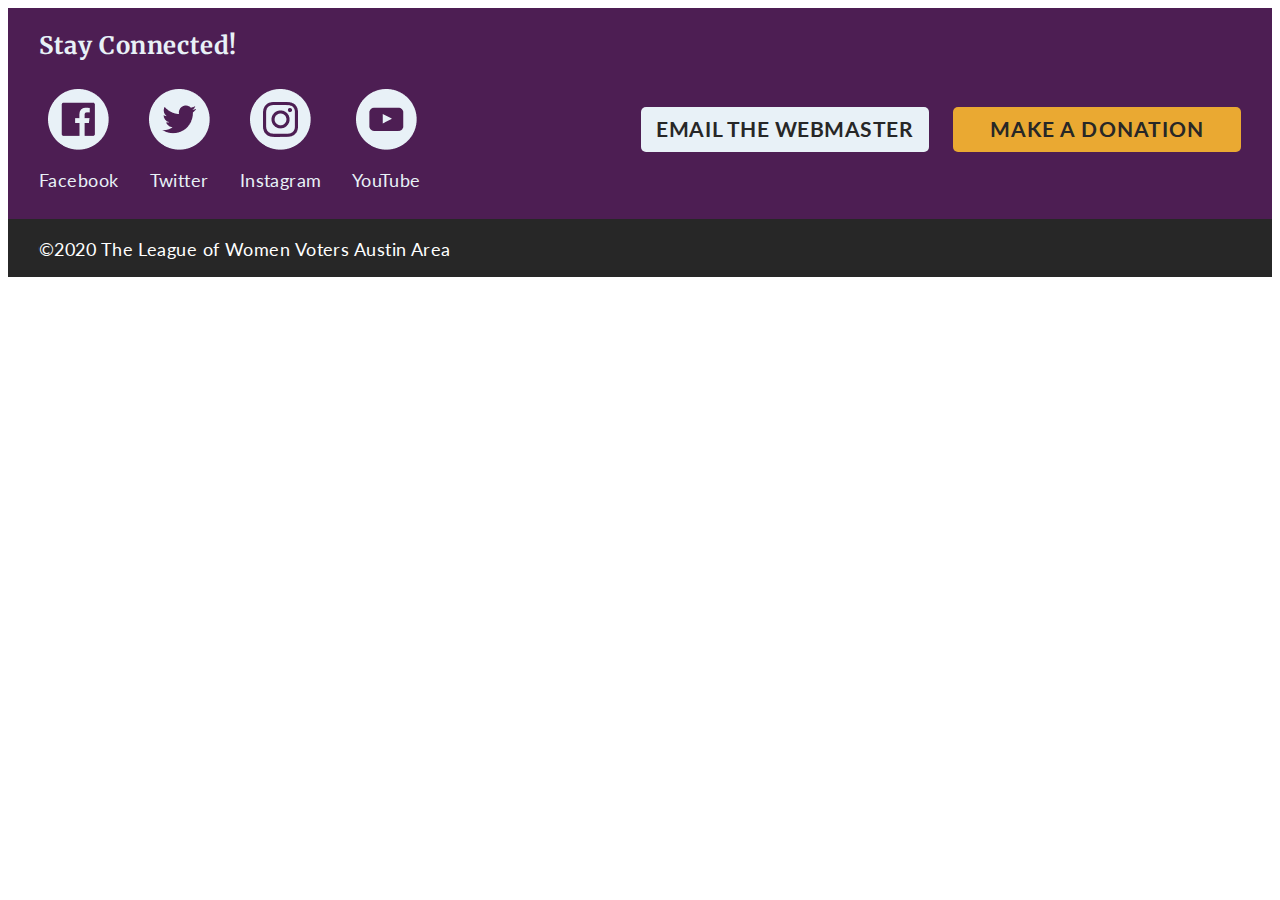
<file: footer.html>
<!DOCTYPE html>
<html lang="en">
<head>
    <meta charset="UTF-8">
    <meta name="viewport" content="width=device-width, initial-scale=1.0">
    <title>LWVAA Footer</title>
    <link rel="stylesheet" type="text/css" href="CSS/footer.css">
    <link href="https://fonts.googleapis.com/css2?family=Lato:ital,wght@0,400;0,700;1,400&family=Merriweather:wght@400;700&display=swap" rel="stylesheet">
</head>
<body>
    <div id=wrap>
        <div class="stayConnectedWrapper">
            <h3>Stay Connected!</h3>
        </div>
        <div id="footerContainer">
                <div class="middleWrapper">
                    <div class="socialWrapper">
                        <div class="socialLink">
                            <img src="Images/FaceBook.png">
                            <p>Facebook</p>
                        </div><div class="socialLink">
                            <img src="Images/Twitter.png">
                            <p>Twitter</p>
                        </div><div class="socialLink">
                            <img src="Images/Instagram.png">
                            <p>Instagram</p>
                        </div><div class="socialLink">
                            <img src="Images/YouTube.png">
                            <p>YouTube</p>
                        </div>
                    </div>
                    <div class="bottomButtons">
                        <div class="webMasterButton">
                            <a href="" class="webMasterButtonText">Email the Webmaster</a>
                        </div>
                        <div class="makeAdonationButton2">
                            <a href="" class="makeAdonationButtonTex2">Make a Donation</a>
                        </div>
                    </div>
                </div>
            </div>
        <div class="copyrightBar">
            <div  class="copywrightWrapper">
                <p>©2020 The League of Women Voters Austin Area</p>
            </div>
        </div>  
    </div>    
</body>
</html>
</file>
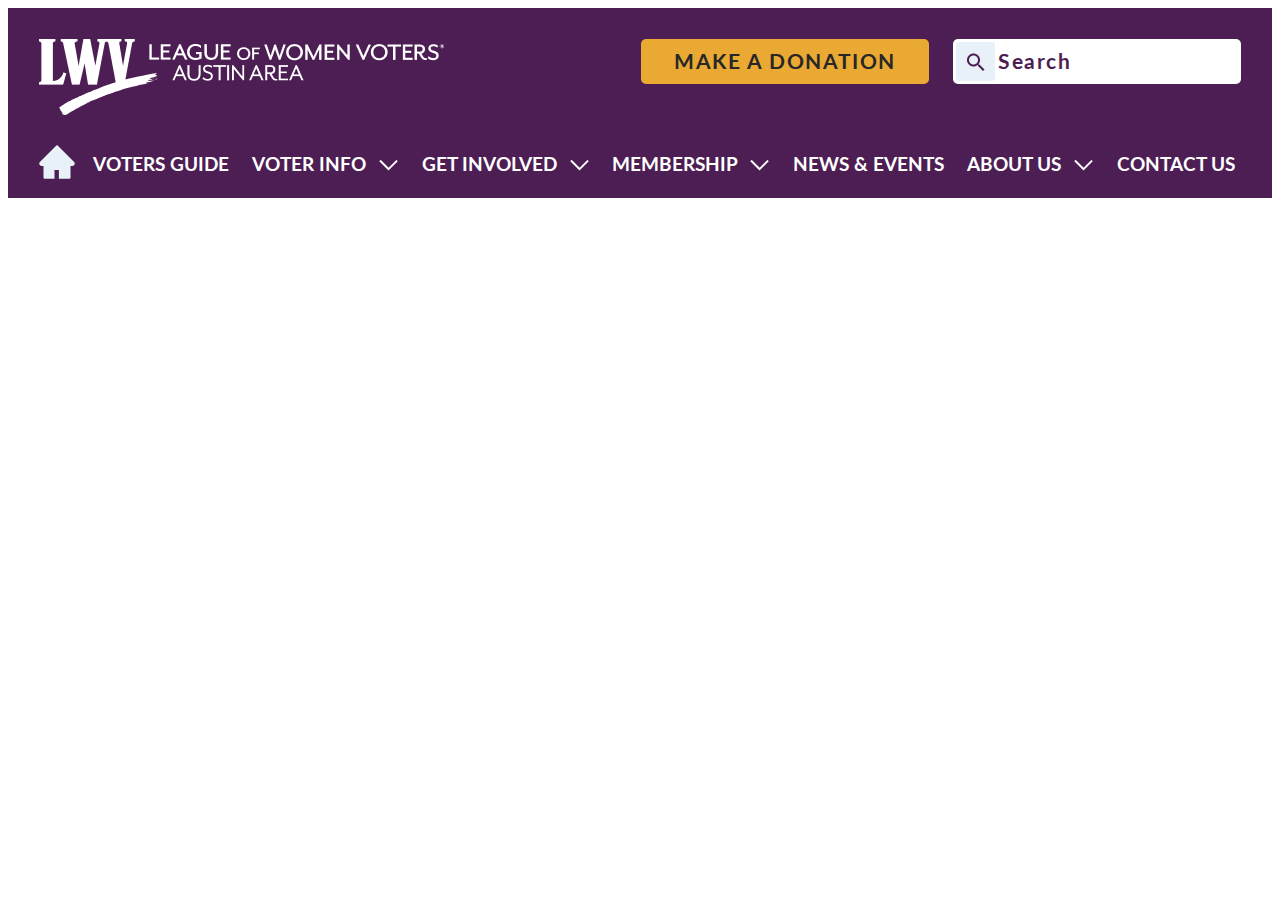
<file: header.html>
<!DOCTYPE html>
<html lang="en">
<head>
    <meta charset="UTF-8">
    <meta name="viewport" content="width=device-width, initial-scale=1.0">
    <title>LWVAA Header</title>
    <link rel="stylesheet" type="text/css" href="CSS/header.css">
    <link href="https://fonts.googleapis.com/css2?family=Lato:ital,wght@0,400;0,700;1,400&family=Merriweather:wght@400;700&display=swap" rel="stylesheet">
</head>
<body>
    <div id=wrap>
        <nav>
            <div id="navContainer">
                <div class="topRow">
                    <div class="logoContainer">
                        <img src="Images/lwv-aa_logo.png">
                    </div>
                    <div class="logoContainerMobile">
                        <img src="Images/lwv-aa_logo_mobile.png">
                    </div>
                    <div class="hamburgerMenu">
                        <img src="Images/hamburger_menu.png">
                    </div>
                    <div class="ctaNsearch">
                        <div class="makeAdonationButton">
                            <a href="" class="makeAdonationButtonText">Make A Donation</a>
                        </div>
                        <div class="searchBar">
                            <div class="magBox"><img src="Images/search_icon.png">
                            </div>
                            <a href="" class="searchBarText">Search</a>
                        </div>
                    </div>
                </div>
                <div class="navBar">
                    <div class="primaryNav">
                        <div class="homeIcon"><img src="Images/home_icon.png"></div>
                    </div>
                    <div class="primaryNav">
                        <button class="votersGuideNav">Voters Guide</button>
                    </div>
                    <div class="primaryNav">
                        <button class="voterInfoNav">Voter Info 
                            <img src="Images/nav_carrot.png">
                        </button>
                    </div>
                    <div class="primaryNav">
                        <button class="getInvolvedNav">Get Involved
                            <img src="Images/nav_carrot.png">
                        </button>
                    </div>
                    <div class="primaryNav">
                        <button class="membershipNav">Membership
                            <img src="Images/nav_carrot.png">
                        </button>
                    </div>
                    <div class="primaryNav">
                        <button class="newsAndEventsNav">News & Events</button>
                    </div>
                    <div class="primaryNav">
                        <button class="aboutUsNav">About Us
                            <img src="Images/nav_carrot.png">
                        </button>
                    </div>
                    <div class="primaryNav">
                        <button class="contactUsNav">Contact Us</button>
                    </div>  
                </div>
            </div>
        </nav>
    </div>
</body>
</html>
</file>
<file: CSS/footer.css>
/* Global Style */
body {
    font-family: 'Lato', sans-serif;
    font-family: 'Merriweather', serif;
}
#wrap {
    margin: 0 auto;
    background-color: #4D1E53;
}    
h1 {
    font-family: 'Merriweather', serif;
    font-style: normal;
    font-weight: bold;
    font-size: 68px;
    line-height: 65px;
    align-items: center;
    text-align: right;
    letter-spacing: -0.025em;
}

h2{
    font-family: 'Merriweather', serif;
    font-style: normal;
    font-weight: bold;
    font-size: 42px;
    line-height: 53px;
    letter-spacing: -0.025em;
}

h3 {
    font-family: 'Merriweather', serif;
    font-style: normal;
    font-weight: bold;
    font-size: 24px;
    line-height: 118%;
    letter-spacing: 0.025em;
}

h4 {
    font-family: 'Merriweather', serif;
    font-style: normal;
    font-weight: normal;
    font-size: 24px;
    line-height: 30px;
}
    
h5 {
    font-family: 'Lato', sans-serif;
    font-style: normal;
    font-weight: bold;
    font-size: 26px;
    line-height: 34px;
    display: flex;
    align-items: center;
    letter-spacing: 0.025em;
}

h6 {
    font-family: 'Lato', sans-serif;
    font-style: normal;
    font-weight: bold;
    font-size: 18px;
    line-height: 27px;
    letter-spacing: 0.025em;
}

p {
    font-family: 'Lato', sans-serif;
    font-style: normal;
    font-weight: normal;
    font-size: 18px;
    line-height: 24px;
    align-items: center;
    letter-spacing: 0.025em;
}

/* Footer Elements */


#footerContainer {
    display: flex;
    flex-direction: column;
    max-width: 1440px;
    padding-top: 31px;
    padding-left: 31px;
    padding-right: 31px;
    height: 90px;
    margin: 0 auto;
    /* border: 1px solid black; */
    color: #E8F1F7;
    background-color: #4D1E53;
}

.stayConnectedWrapper {
    display: flex;
    flex-direction: column;
    margin: 0 auto;
    padding-left: 31px;
    padding-right: 31px;
    max-width: 1440px;
    padding-top: 0px;
    padding-bottom: 14px;
    color: #E8F1F7;
    background-color: #4D1E53;
}

.middleWrapper {
    margin-top: -22px;
    display: flex;
    justify-content: space-between;
}

.socialWrapper {
    display: flex;
    justify-content: space-between;
    max-width: 400px;
}

.socialLink {
    margin-top: -18px;
    display: flex;
    flex-direction: column;
    align-items: center;
    padding-right: 30px;
}

.bottomButtons {
    display: flex;
    justify-content: space-between;
    width: 600px;
    height: 45px;
}

.copyrightBar {
    background: #272727;
}

.copywrightWrapper {
    display: flex;
    flex-direction: column;
    margin: 0 auto;
    padding-left: 31px;
    padding-right: 31px;
    max-width: 1440px;
    padding-top: 0px;
    padding-bottom: 14px;
    font-family: 'Lato', sans-serif;
    font-size: 14pt;
    color: white;
    height: 44px;
}

/* Button Styles */

.makeAdonationButton2 {
    display: flex;
    justify-content: center;
    background: #EAA932;
    border-radius: 5px;
    font-family: 'Lato', sans-serif;
    font-style: normal;
    font-weight: bold;
    text-transform: uppercase;
    width: 288px;
    text-decoration: none;
    color: #272727;
}

.makeAdonationButtonTex2 {
    text-decoration: none;
    color: #272727;
    font-family: 'Lato', sans-serif;
    font-style: normal;
    font-weight: bold;
    font-size: 16pt;
    line-height: 45px;
    text-transform: uppercase;
    letter-spacing: 0.05em;
}

.webMasterButton {
    display: flex;
    justify-content: center;
    background: #E8F1F7;
    border-radius: 5px;
    font-family: 'Lato', sans-serif;
    font-style: normal;
    font-weight: bold;
    text-transform: uppercase;
    width: 288px;
    text-decoration: none;
    color: #272727;
}

.webMasterButtonText {
    text-decoration: none;
    color: #272727;
    font-family: 'Lato', sans-serif;
    font-style: normal;
    font-weight: bold;
    font-size: 16pt;
    line-height: 45px;
    text-transform: uppercase;
    letter-spacing: 0.025em;
}

/* Media Queries */

@media only screen and (max-width: 1080px) {
    #footerContainer {
        display: flex;
        max-width: 1440px;
        height: 128px;
        padding-top: 39px;
        padding-left: 24px;
        padding-right: 24px;
        margin: 0 auto;
        background-color: #4D1E53;
    }

    .stayConnectedWrapper {
        padding-left: 24px;
        padding-right: 24px;
    }
    
    .middleWrapper {
        margin-top: -22px;
        display: flex;
        flex-wrap: wrap;
        justify-content: center;
    }
    
    .socialLink {
        margin-top: -36px;
        flex-direction: column;
        align-items: center;
        padding-right: 20px;
        padding-left: 10px;
    }

    
    .bottomButtons {
        display: flex;
        justify-content: space-between;
        width: 600px;
    }
}

    @media only screen and (max-width: 700px) {
    
    #footerContainer {
        height: 208px;
    }
        
    .bottomButtons {
        flex-wrap: wrap;
        justify-content: center;
        flex-wrap: wrap-reverse;
        margin-top: 80px;
        max-width: 300px;
    }

    .webMasterButton {
        margin-top: 24px;
        margin-bottom: 6px;
    }
}
</file>
<file: CSS/header.css>
/* Global Style */
body {
    font-family: 'Lato', sans-serif;
    font-family: 'Merriweather', serif;
}
#wrap {
    margin: 0 auto;
    background-color: #4D1E53;
}    
h1 {
    font-family: 'Merriweather', serif;
    font-style: normal;
    font-weight: bold;
    font-size: 68px;
    line-height: 65px;
    align-items: center;
    text-align: right;
    letter-spacing: -0.025em;
}

h2{
    font-family: 'Merriweather', serif;
    font-style: normal;
    font-weight: bold;
    font-size: 42px;
    line-height: 53px;
    letter-spacing: -0.025em;
}

h3 {
    font-family: 'Merriweather', serif;
    font-style: normal;
    font-weight: bold;
    font-size: 24px;
    line-height: 118%;
    letter-spacing: 0.025em;
}

h4 {
    font-family: 'Merriweather', serif;
    font-style: normal;
    font-weight: normal;
    font-size: 24px;
    line-height: 30px;
}
    
h5 {
    font-family: 'Lato', sans-serif;
    font-style: normal;
    font-weight: bold;
    font-size: 26px;
    line-height: 34px;
    display: flex;
    align-items: center;
    letter-spacing: 0.025em;
}

h6 {
    font-family: 'Lato', sans-serif;
    font-style: normal;
    font-weight: bold;
    font-size: 18px;
    line-height: 27px;
    letter-spacing: 0.025em;
}

p {
    font-family: 'Lato', sans-serif;
    font-style: normal;
    font-weight: normal;
    font-size: 18px;
    line-height: 24px;
    align-items: center;
    letter-spacing: 0.025em;
}

/* Nav Elements */


#navContainer {
    display: flex;
    flex-direction: column;
    max-width: 1440px;
    padding-top: 31px;
    padding-left: 31px;
    padding-right: 31px;
    height: 159px;
    margin: 0 auto;
    /* border: 1px solid black; */
    background-color: #4D1E53;
}

.topRow {
    display: flex;
    justify-content: space-between;
}

.logoContainer {
    display: flex;
}

.logoContainerMobile {
    display: none;
}

.hamburgerMenu {
    display: none;
}

.ctaNsearch {
    display: flex;
    justify-content: space-between;
    width: 600px;
    height: 45px;
}

/* Button Styles */

.makeAdonationButton {
    display: flex;
    justify-content: center;
    background: #EAA932;
    border-radius: 5px;
    font-family: 'Lato', sans-serif;
    font-style: normal;
    font-weight: bold;
    text-transform: uppercase;
    width: 288px;
    text-decoration: none;
    color: #272727;
}

.makeAdonationButtonText {
    text-decoration: none;
    color: #272727;
    font-family: 'Lato', sans-serif;
    font-style: normal;
    font-weight: bold;
    font-size: 16pt;
    line-height: 45px;
    text-transform: uppercase;
    letter-spacing: 0.075em;
}

/* Search Bar */

.searchBar {
    display: flex;
    background: white;
    border-radius: 5px;
    font-family: 'Lato', sans-serif;
    font-style: normal;
    font-weight: bold;
    width: 288px;
    text-decoration: none;
    color: #4D1E53;
}

.magBox {
    display: flex;
    align-items: center;
    justify-content: center;
    background-color: #E8F1F7;
    margin: 3px;
    height: 39px;
    width: 39px;
    border-radius: 3px;
}

.searchBarText {
    text-decoration: none;
    color: #4D1E53;
    text-align: center;
    font-family: 'Lato', sans-serif;
    font-style: normal;
    font-weight: bold;
    font-size: 16pt;
    line-height: 45px;
    letter-spacing: 0.075em;
}

/* Navigation Menu Items */

.navBar {
    display: flex;
    justify-content: space-between;
    /* justify-content: inherit; */
}

.primaryNav {
    height: 61px;
    margin-top: 18px;
}

.homeIcon {
    background-color: #4D1E53;
    padding-top: 12px;
    width: 100%;
    height: 49px;
}

.votersGuideNav {
    width: 100%;
    background-color: #4D1E53;
    font-family: 'Lato', sans-serif;
    font-style: normal;
    font-weight: bold;
    font-size: 14pt;
    text-transform: uppercase;
    border: none;
    color: white;
    text-align: center;
    height: 61px;
    transition: 0.3s;
}
 /* active state */
.votersGuideNav:hover {
    border-top: 3px solid #E8F1F7
}

.voterInfoNav {
    width: 100%;
    background-color: #4D1E53;
    font-family: 'Lato', sans-serif;
    font-style: normal;
    font-weight: bold;
    font-size: 14pt;
    text-transform: uppercase;
    border: none;
    color: white;
    text-align: center;
    height: 61px;
    transition: 0.3s;
}
 /* active state */
.voterInfoNav:hover {
    border-top: 3px solid #E8F1F7;
}

.getInvolvedNav {
    width: 100%;
    background-color: #4D1E53;
    font-family: 'Lato', sans-serif;
    font-style: normal;
    font-weight: bold;
    font-size: 14pt;
    text-transform: uppercase;
    border: none;
    color: white;
    text-align: center;
    height: 61px; 
    transition: 0.3s;
}
 /* active state */
.getInvolvedNav:hover {
    border-top: 3px solid #E8F1F7
}

.membershipNav {
    width: 100%;
    background-color: #4D1E53;
    font-family: 'Lato', sans-serif;
    font-style: normal;
    font-weight: bold;
    font-size: 14pt;
    text-transform: uppercase;
    border: none;
    color: white;
    text-align: center;
    height: 61px; 
    transition: 0.3s;
}
 /* active state */
.membershipNav:hover {
    border-top: 3px solid #E8F1F7
}

.newsAndEventsNav {
    width: 100%;
    background-color: #4D1E53;
    font-family: 'Lato', sans-serif;
    font-style: normal;
    font-weight: bold;
    font-size: 14pt;
    text-transform: uppercase;
    border: none;
    color: white;
    text-align: center;
    height: 61px; 
    transition: 0.3s;
}
 /* active state */
.newsAndEventsNav:hover {
    border-top: 3px solid #E8F1F7
}

.aboutUsNav {
    width: 100%;
    background-color: #4D1E53;
    font-family: 'Lato', sans-serif;
    font-style: normal;
    font-weight: bold;
    font-size: 14pt;
    text-transform: uppercase;
    border: none;
    color: white;
    text-align: center;
    height: 61px; 
    transition: 0.3s;
}
 /* active state */
.aboutUsNav:hover {
    border-top: 3px solid #E8F1F7
}

.contactUsNav {
    width: 100%;
    background-color: #4D1E53;
    font-family: 'Lato', sans-serif;
    font-style: normal;
    font-weight: bold;
    font-size: 14pt;
    text-transform: uppercase;
    border: none;
    color: white;
    text-align: center;
    height: 61px; 
    transition: 0.3s;
}
 /* active state */
.contactUsNav:hover {
    border-top: 3px solid #E8F1F7
}

/* Media Queries */

@media only screen and (max-width: 1080px) {
    #navContainer {
        display: flex;
        flex-direction: column;
        max-width: 1440px;
        padding-top: 39px;
        padding-left: 24px;
        padding-right: 24px;
        height: 66px;
        margin: 0 auto;
        /* border: 1px solid black; */
        background-color: #4D1E53;
    }
    .hamburgerMenu {
        display: flex;
        height: 45px;
        width: 45px;
    }
    .navBar {
      display: none;
    }
    .ctaNsearch {
        display: none;
    }

    .logoContainer {
        display: none;
    }

    .logoContainerMobile {
        display: flex;
    }
}
</file>
